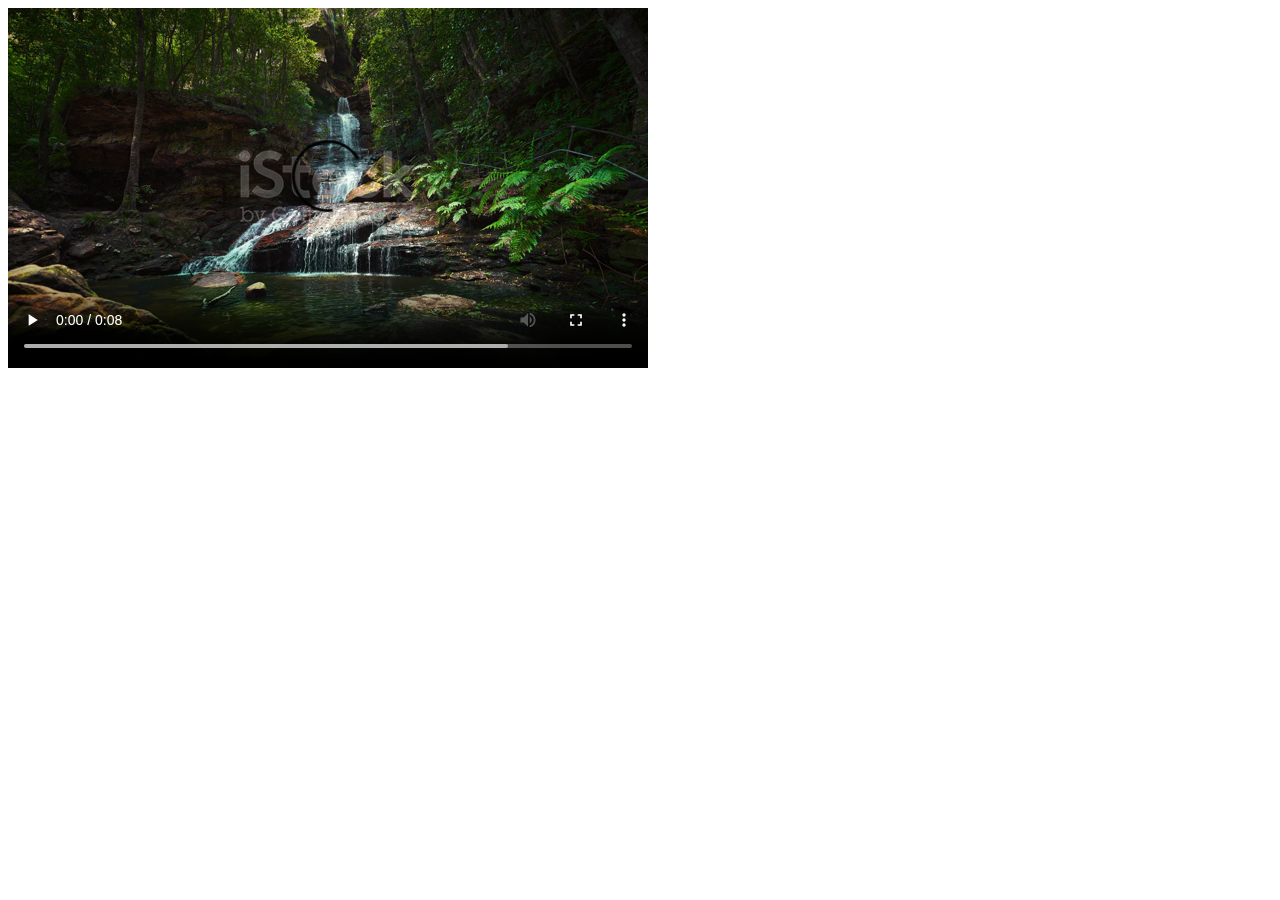
<file: Video 1/index.html>
<!DOCTYPE html>
<html lang="en">
<head>
    <meta charset="UTF-8">
    <meta name="viewport" content="width=device-width, initial-scale=1.0">
    <title>Document</title>
</head>
<body>
    <!-- Here we also studied about how the internet works :
     It's basically 3 things Client (us)  Browser (chrome) server
     
     Client sends a req browsers take clients req to server and take the response proivided by the server back to the client
     -->
    <video src="assets/video2.mp4" controls></video>
</body>
</html>
</file>
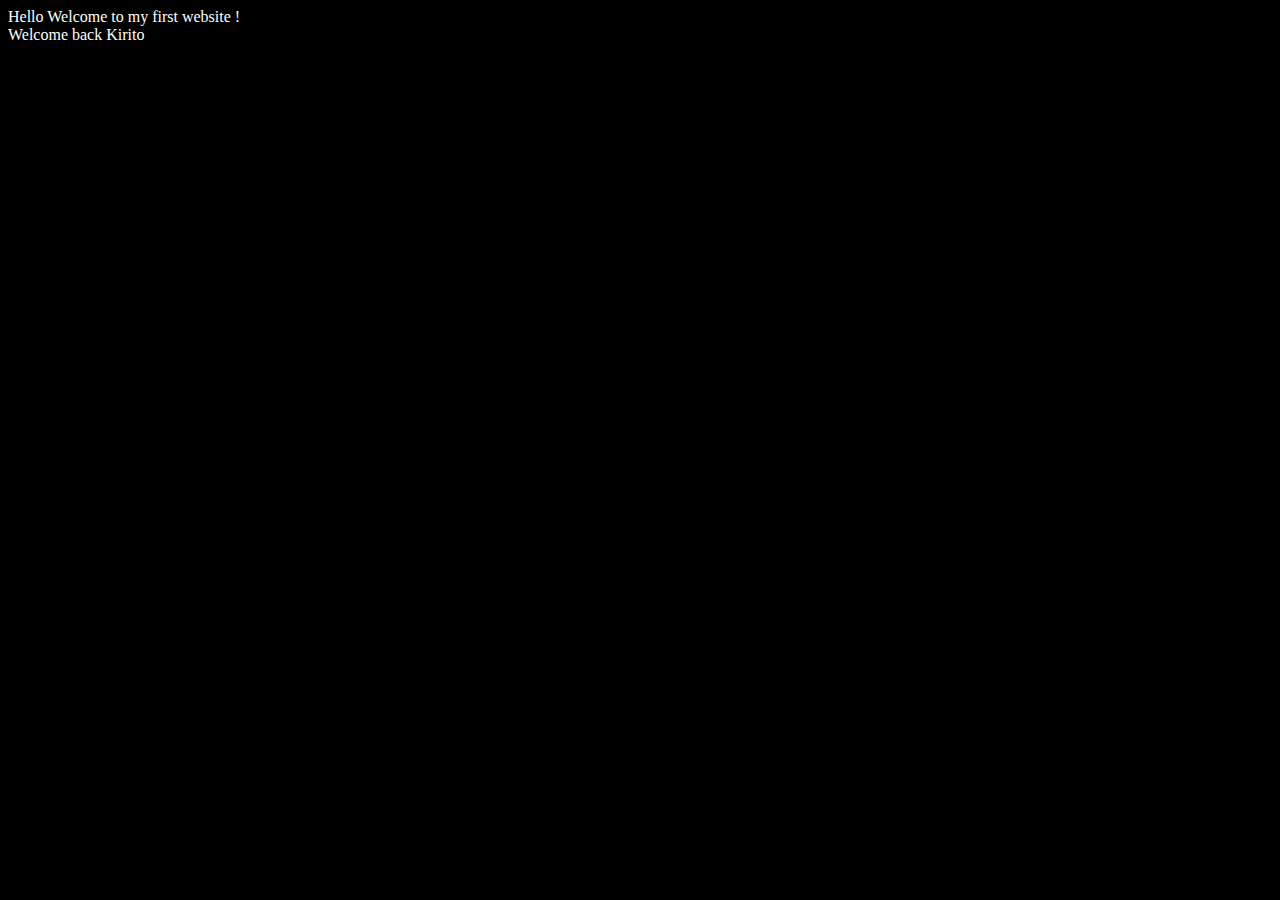
<file: Video 2/index.html>
<!DOCTYPE html>
<html lang="en">
<head>
    <meta charset="UTF-8">
    <meta name="viewport" content="width=device-width, initial-scale=1.0">
    <title>Video 2</title>
    <link rel="stylesheet" href="style.css">
<body>
    Hello Welcome to my first website ! 
    <br>
    Welcome back Kirito 

    <script src="script.js"></script>
</body>
</html>
</file>
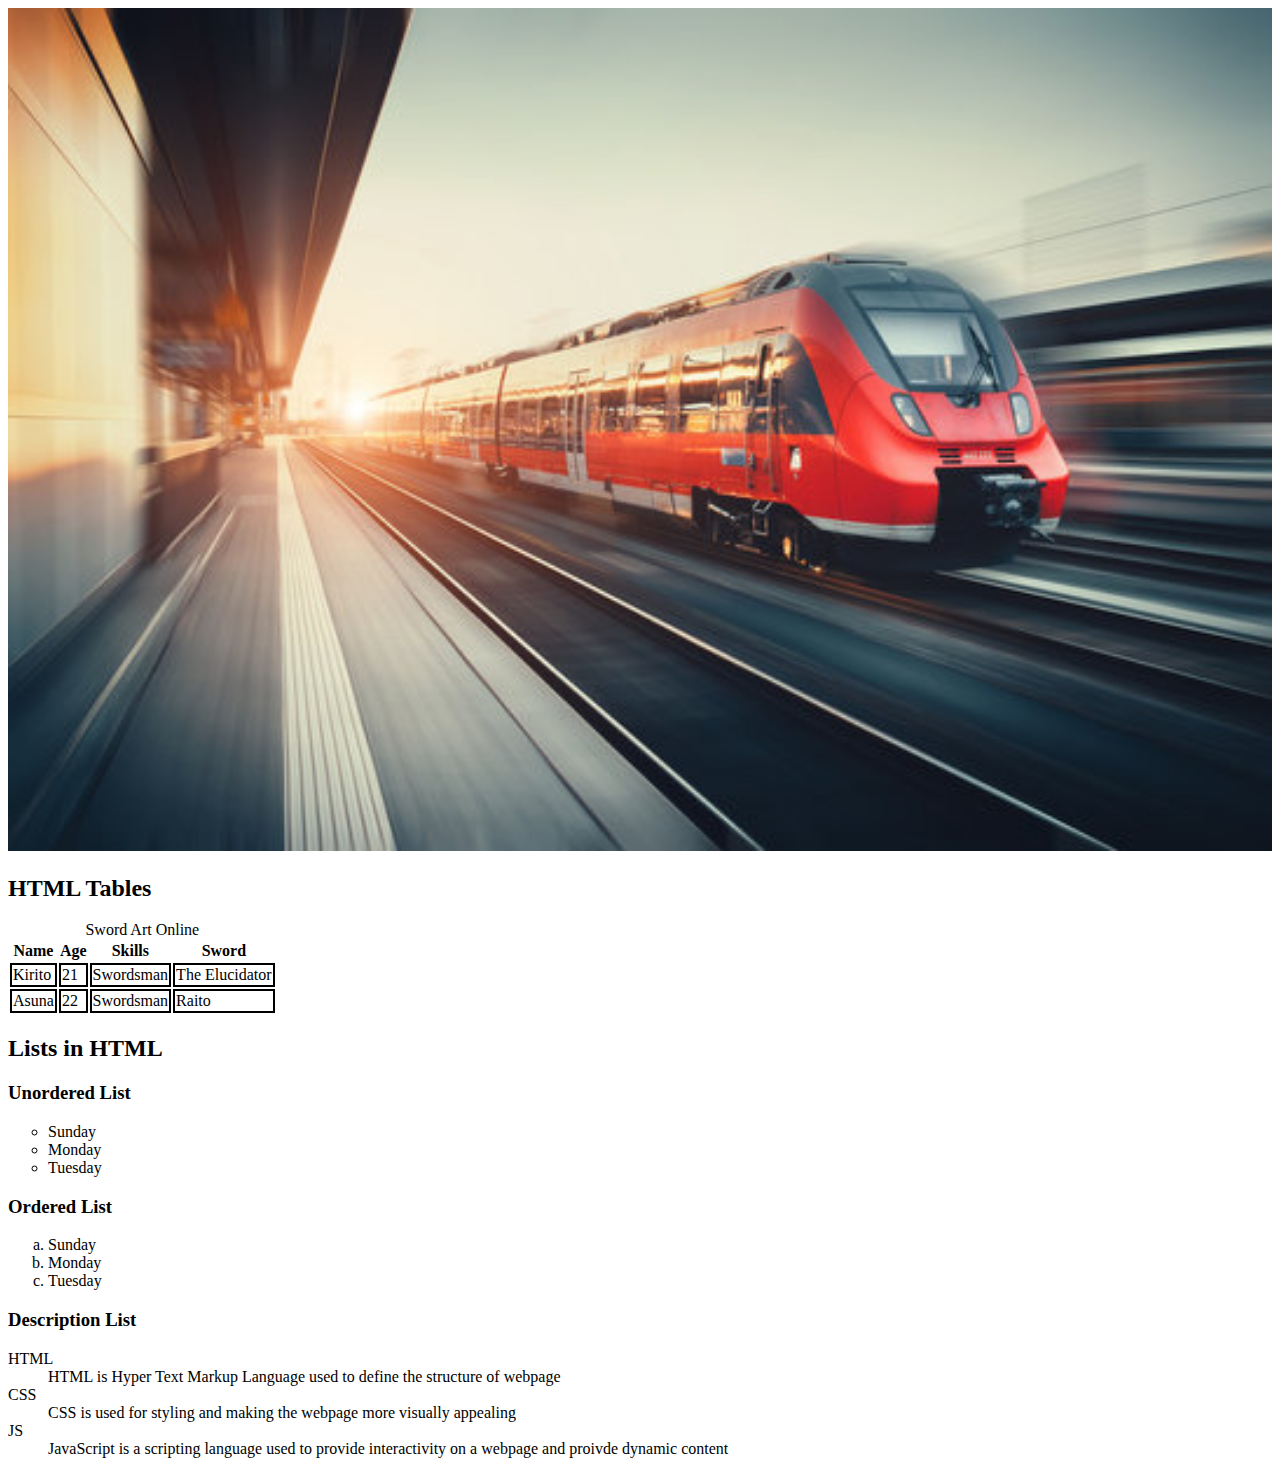
<file: video 5/index.html>
<!DOCTYPE html>
<html lang="en">

<head>
    <meta charset="UTF-8">
    <meta name="viewport" content="width=device-width, initial-scale=1.0">
    <title>Images</title>
    <link rel="stylesheet" href="style.css">
</head>

<body>
    <img src="train.jpg" alt="train image" width="100%" height="auto">
    <!-- img has two main attributes src (path of image) and alt (text when image unable to display) -->

    <H2>HTML Tables</H2>

    <!-- Grouping in tables
        table > thead >(tr>th) + tbody >(tr>td) + tfoot >(tr>td)
    -->

    <table>
        <caption>Sword Art Online</caption>
        <thead>
            <tr> <!-- Table row -->
                <th>Name</th> <!-- Table Heading -->
                <th>Age</th>
                <th>Skills</th>
                <th>Sword</th>
            </tr>
        </thead>

        <tbody>
            <tr>
                <td>Kirito</td> <!-- Table Data -->
                <td>21</td>
                <td rowspan="2">Swordsman</td>
                <td>The Elucidator</td>
            </tr>
        </tbody>

        <tfoot>
            <tr>
                <td>Asuna</td> <!-- Table Data -->
                <td>22</td>
                <td>Swordsman</td>
                <td>Raito</td>
            </tr>
        </tfoot>
    </table>

    <h2>Lists in HTML</h2>

    <h3>Unordered List</h3>
    <ul type="circle">
        <li>Sunday</li>
        <li>Monday</li>
        <li>Tuesday</li>
    </ul>

    <h3>Ordered List</h3>
    <ol type="a">
        <li>Sunday</li>
        <li>Monday</li>
        <li>Tuesday</li>
    </ol>

    <h3>Description List</h3>

    <dl> <!-- Description List  -->
        <dt>HTML</dt> <!-- Description Term -->
            <dd>HTML is Hyper Text Markup Language used to define the structure of webpage</dd>   <!-- Description Data -->

        <dt>CSS</dt> <!-- Description Term -->
            <dd>CSS is used for styling and making the webpage more visually appealing</dd>   <!-- Description Data -->

        <dt>JS</dt> <!-- Description Term -->
            <dd>JavaScript is a scripting language used to provide interactivity on a webpage and proivde dynamic content     </dd>   <!-- Description Data -->
    </dl>
</body>

</html>
</file>
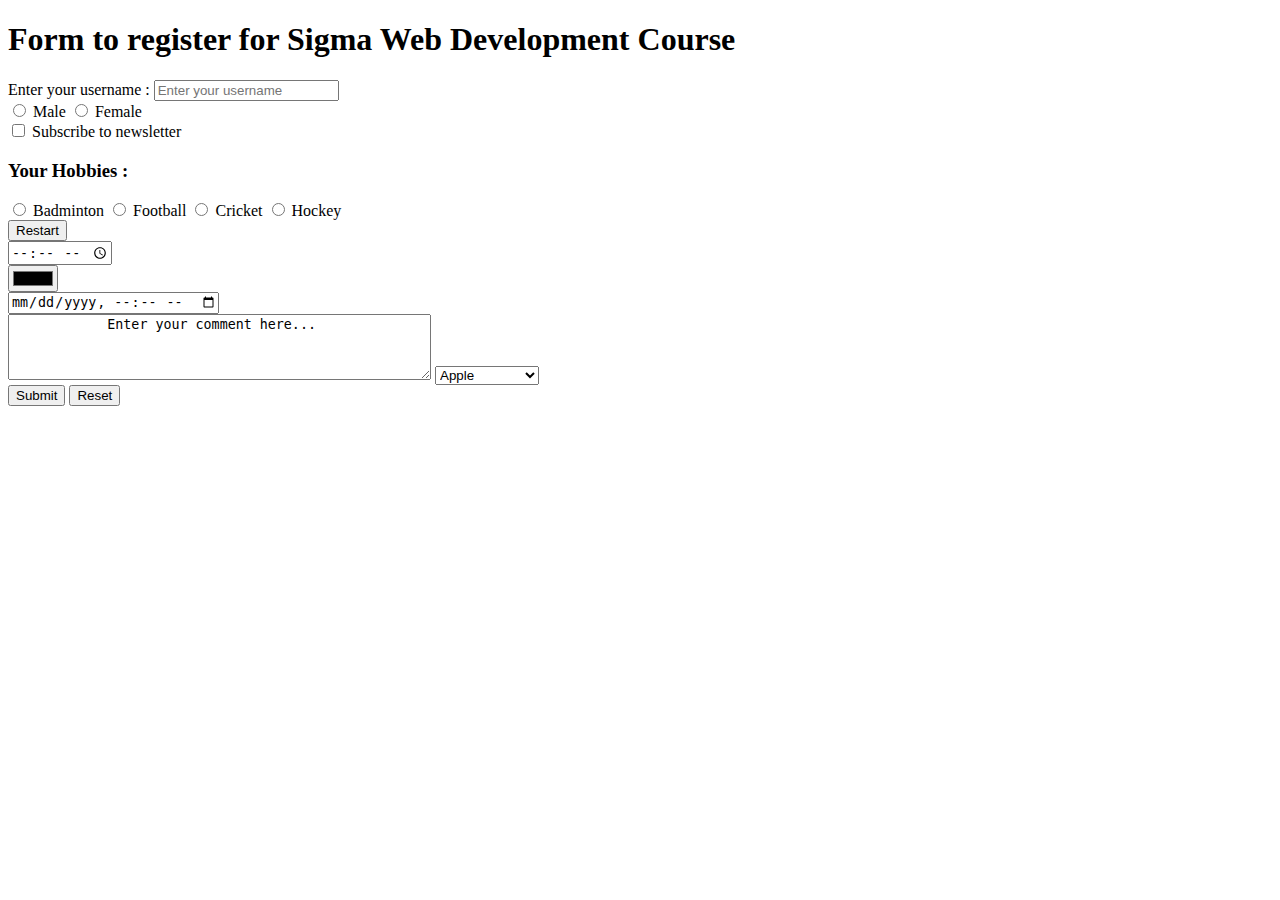
<file: video 7/index.html>
<!DOCTYPE html>
<html lang="en">
<head>
    <meta charset="UTF-8">
    <meta name="viewport" content="width=device-width, initial-scale=1.0">
    <title>Forms - Let's learn about it</title>
</head>
<body>
    <h1>Form to register for Sigma Web Development Course</h1>
    <form action="post">

        <div>
            <label for="username">Enter your username : </label>
            <input type="text" id="username" name="username" placeholder="Enter your username" />

        </div>

        <div>
            <input type="radio" id="male" name="gender">
            <label for="male">Male</label>

            <input type="radio" id="female" name="gender">
            <label for="female">Female</label>
        </div>

        <div>
            <input type="checkbox" id="subscribe" name="subscribe" value="yes">
            <label for="subscribe">Subscribe to newsletter</label>
        </div>

        <div>
            <h3>Your Hobbies :</h3>
            <input type="radio" name="badminton" id="badminton">
            <label for="badminton">Badminton</label>

            <input type="radio" name="football" id="football">
            <label for="football">Football</label>

            <input type="radio" name="cricket" id="cricket">
            <label for="cricket">Cricket</label>

            <input type="radio" name="hockey" id="hockey">
            <label for="hockey">Hockey</label>
        </div>

        <div>
            <input type="reset" value="Restart">
        </div>

        <div><input type="time" name="hidden" placeholder="Hidden"></div>

        <div><input type="color" name="hidden" placeholder="Hidden"></div>

        <div><input type="datetime-local" name="" id=""></div>

        <textarea name="comment" rows="4" cols="50">
            Enter your comment here...
      </textarea>

      <select name="fruits">
        <option value="apple">Apple</option>
        <option value="banana">Banana</option>
        <option value="cherry">Cherry</option>
        <option value="cherry">Mango</option>

        <option value="cherry">Chicko</option>

        <option value="cherry">Sweet Lemon</option>

        <option value="cherry">Cherry</option>
        <option value="cherry">Cherry</option>
        <option value="cherry">Cherry</option>
        <option value="cherry">Cherry</option>
        <option value="cherry">Cherry</option>
        <option value="cherry">Cherry</option>

  </select>

  <div>
        <button type="submit" value="Submit">Submit</button>
        <button type="reset" value="Reset">Reset</button>
  </div>

    </form>
</body>
</html>
</file>
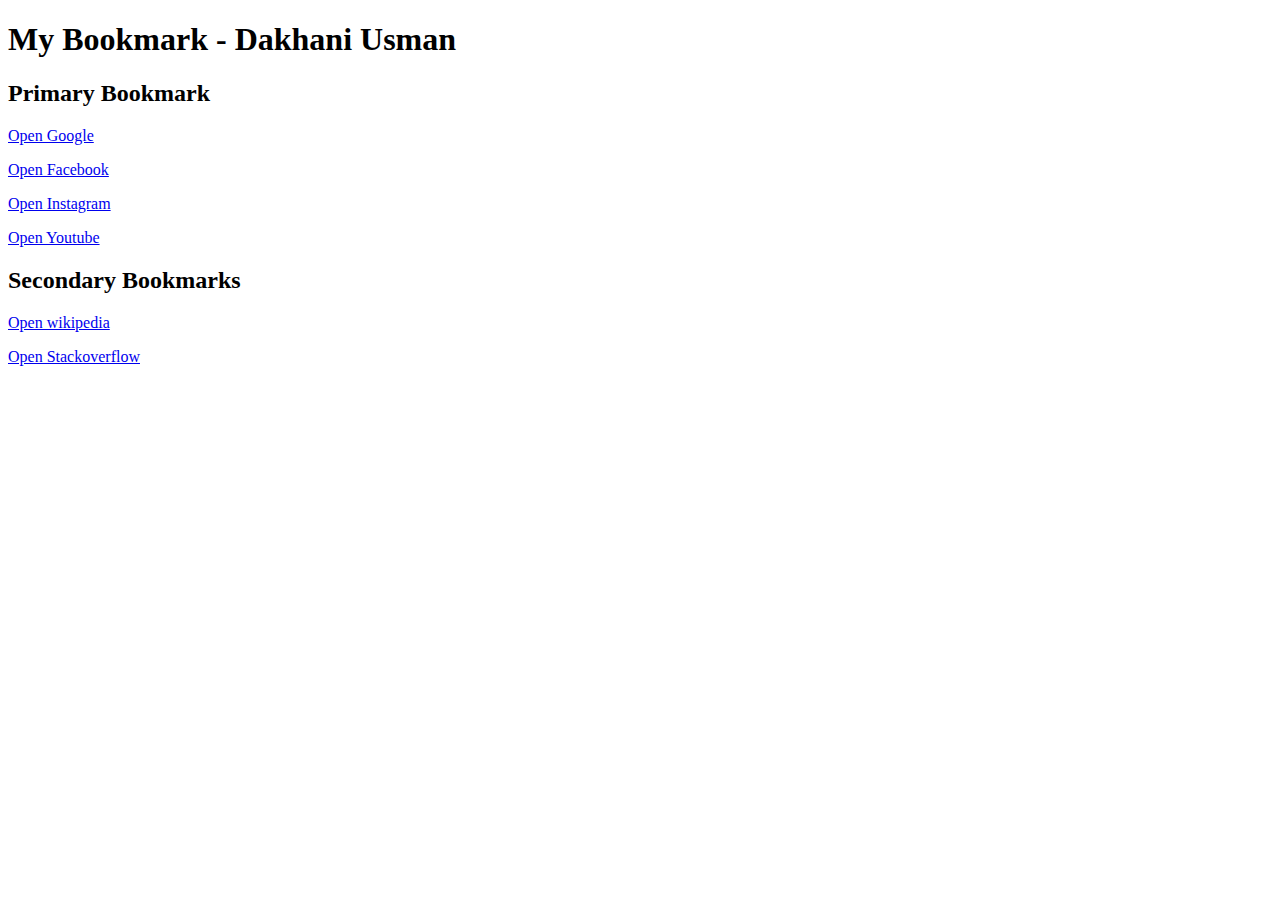
<file: video 4/bookmark-manager.html>
<!DOCTYPE html>
<html lang="en">
<head>
    <meta charset="UTF-8">
    <meta name="viewport" content="width=device-width, initial-scale=1.0">
    <title>Bookmark Manager - Dakhani Usman</title>
</head>
<body>
    <h1>My Bookmark - Dakhani Usman</h1>
    <h2>Primary Bookmark</h2>
    <p><a href="https://www.google.com" target="_blank">Open Google</a></p>
    <p><a href="https://www.facebook.com" target="_blank">Open Facebook</a></p>
    <p><a href="https://www.instagram.com" target="_blank">Open Instagram</a></p>
    <p><a href="https://www.youtube.com" target="_blank">Open Youtube</a></p>

    <h2>Secondary Bookmarks</h2>    
    <p><a href="www.wikipedia.com">Open wikipedia</a></p>
    <p><a href="https://stackoverflow.com/">Open Stackoverflow</a></p>
</body>
</html>
</file>
<file: Video 2/style.css>
body{
    background-color: black;
    color: white;
}

@media only screen and (max-width:455px){
    body{
        background-color: white;
        color: black;
    }
}
</file>
<file: video 5/style.css>
td{
    border: 2px solid black;
}
</file>
